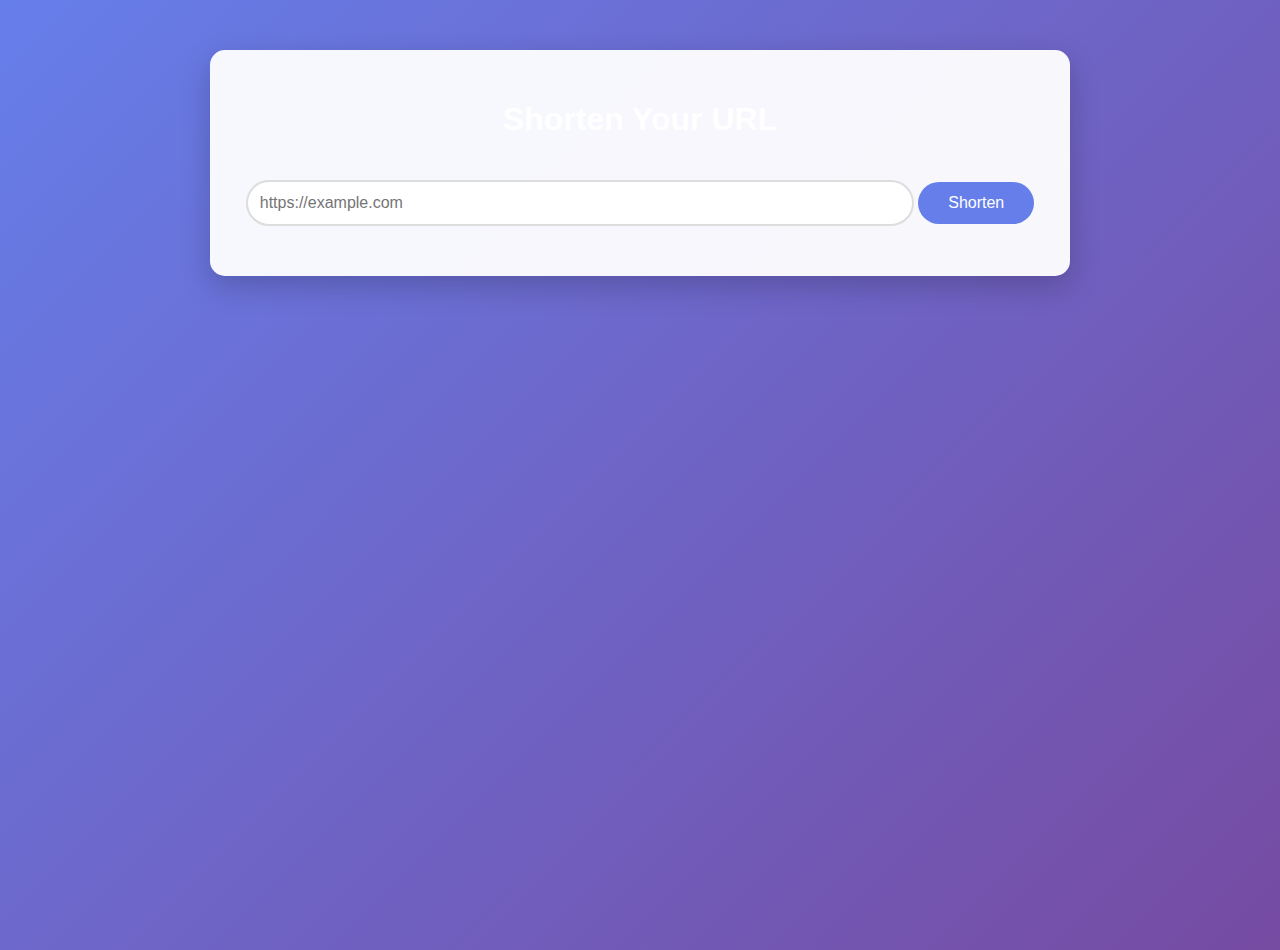
<file: index.html>
<!DOCTYPE html>
<html>
<head>
  <title>AdLink - URL Shortener</title>
  <link rel="stylesheet" href="/assets/css/style.css">
</head>
<body>
  <div class="container">
    <h1>Shorten Your URL</h1>
    <input type="url" id="longUrl" placeholder="https://example.com">
    <button onclick="shorten()">Shorten</button>
    <div id="result"></div>
  </div>
  <script src="/assets/js/script.js"></script>
</body>
</html>
</file>
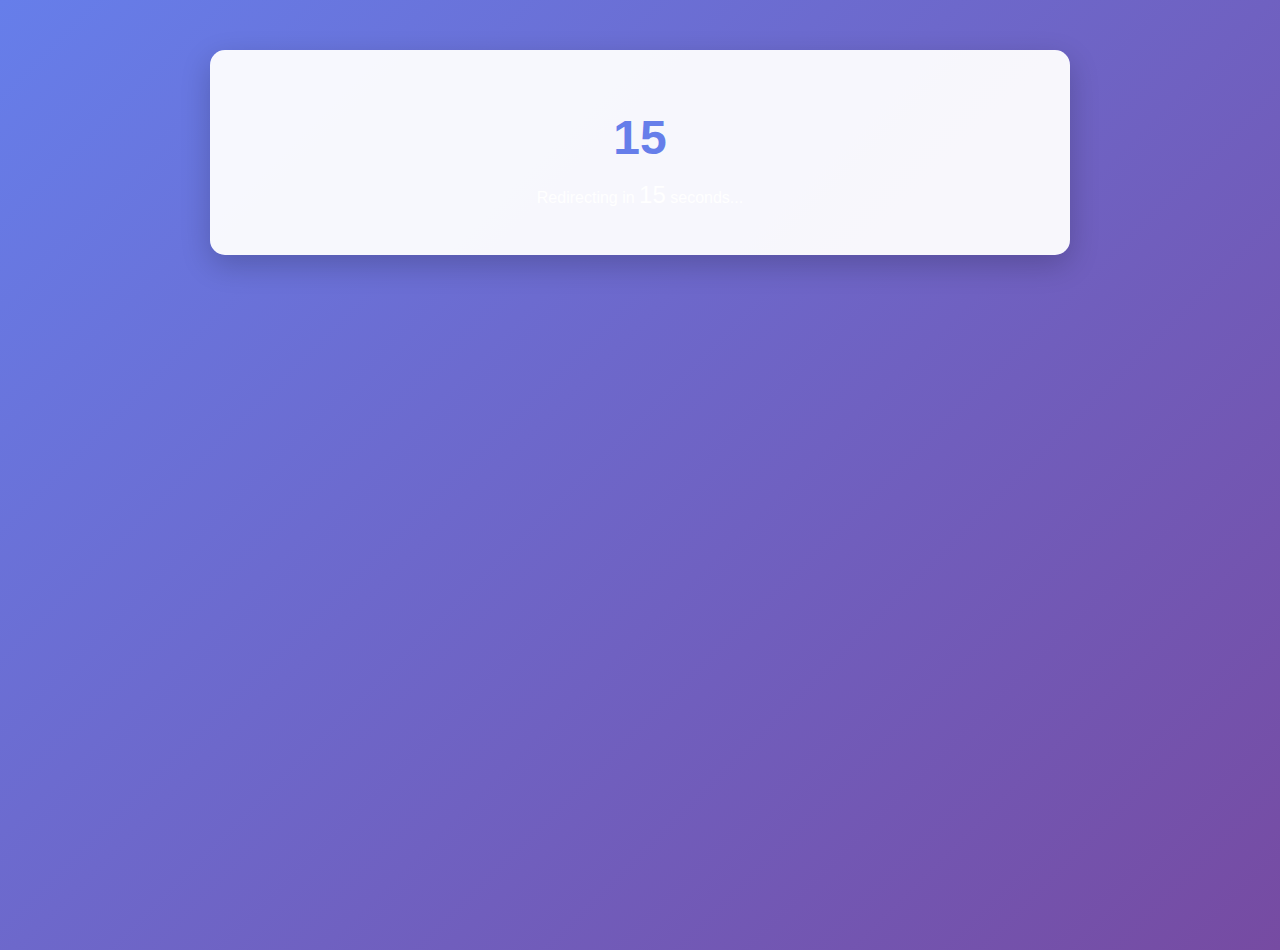
<file: ad1.html>
<!DOCTYPE html>
<html>
<head>
  <title>Ad Page 1</title>
  <link rel="stylesheet" href="/assets/css/style.css">
</head>
<body>
  <div class="container">
    <div id="ad">
      <!-- Paste Google AdSense/Monetag code here -->
    </div>
    <div class="timer">
      <div id="counter">15</div>
      <p>Redirecting in <span id="seconds">15</span> seconds...</p>
    </div>
  </div>
  <script src="/assets/js/script.js"></script>
  <script>
    const urlParams = new URLSearchParams(window.location.search);
    const shortCode = urlParams.get('code');
    startTimer(15, ad2.html?code=${shortCode});
  </script>
</body>
</html>
</file>
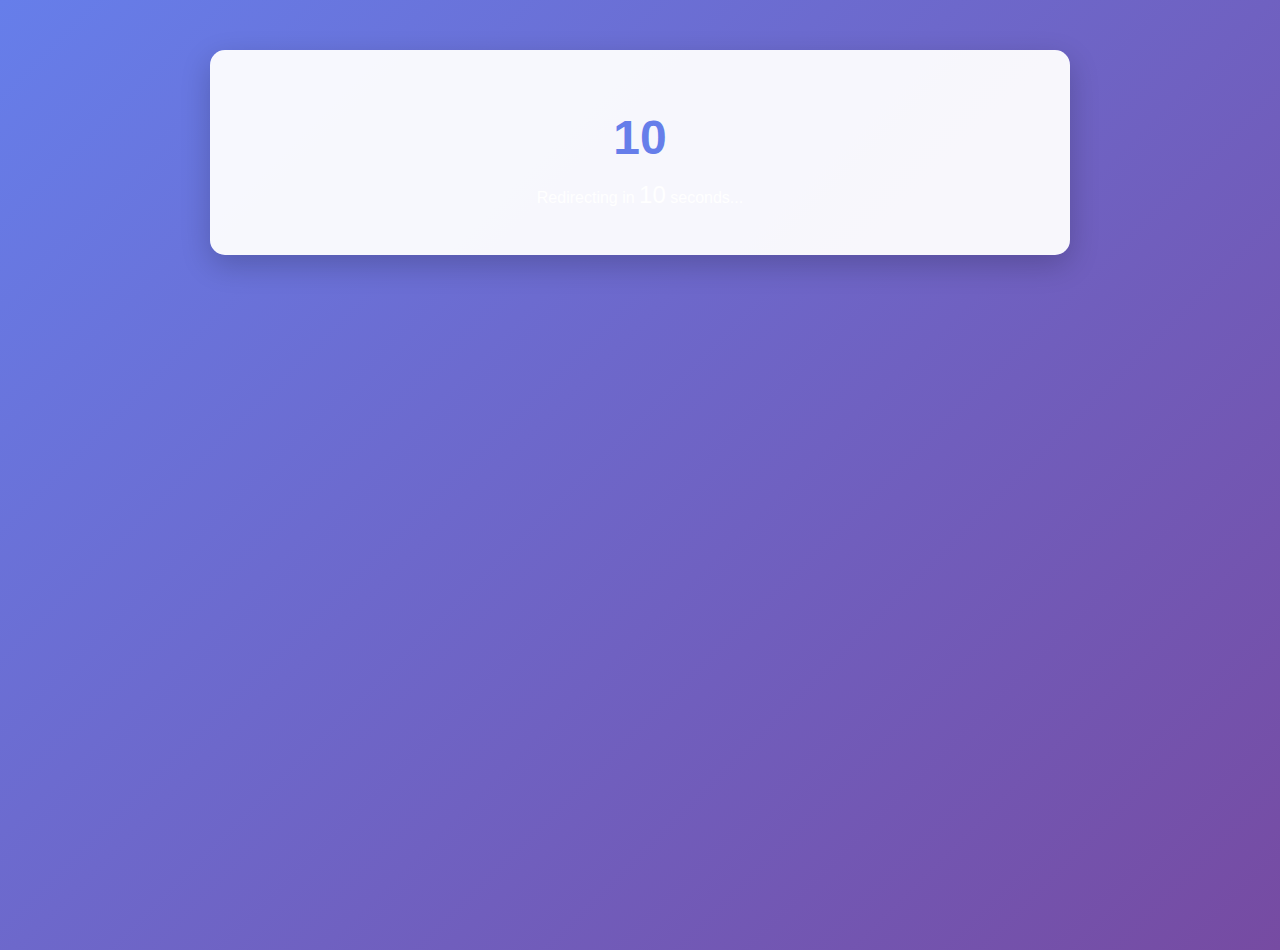
<file: ad2.html>
<!DOCTYPE html>
<html>
<head>
  <title>Ad Page 2</title>
  <link rel="stylesheet" href="/assets/css/style.css">
</head>
<body>
  <div class="container">
    <div id="ad">
      <!-- Paste another ad script here -->
      <ins class="adsbygoogle"
           style="display:block"
           data-ad-client="ca-pub-XXXXX"
           data-ad-slot="789012"
           data-ad-format="auto"></ins>
    </div>
    <div class="timer">
      <div id="counter">10</div>
      <p>Redirecting in <span id="seconds">10</span> seconds...</p>
    </div>
  </div>
  <script src="/assets/js/script.js"></script>
  <script>
    const urlParams = new URLSearchParams(window.location.search);
    const shortCode = urlParams.get('code');
    startTimer(10, http://localhost:3000/${shortCode});
  </script>
</body>
</html>
</file>
<file: assets/css/style.css>
/* Modern Gradient Background */
body {
    background: linear-gradient(135deg, #667eea, #764ba2);
    min-height: 100vh;
    margin: 0;
    font-family: 'Arial', sans-serif;
    color: white;
  }
  
  .container {
    max-width: 800px;
    margin: 50px auto;
    padding: 30px;
    background: rgba(255, 255, 255, 0.95);
    border-radius: 15px;
    box-shadow: 0 10px 30px rgba(0, 0, 0, 0.2);
    text-align: center;
  }
  
  input[type="url"] {
    width: 80%;
    padding: 12px;
    margin: 20px 0;
    border: 2px solid #ddd;
    border-radius: 25px;
    font-size: 16px;
  }
  
  button {
    padding: 12px 30px;
    background: #667eea;
    color: white;
    border: none;
    border-radius: 25px;
    cursor: pointer;
    font-size: 16px;
    transition: background 0.3s;
  }
  
  button:hover {
    background: #764ba2;
  }
  
  .timer {
    margin-top: 30px;
  }
  
  #counter {
    font-size: 48px;
    font-weight: bold;
    color: #667eea;
  }
  
  #seconds {
    font-size: 24px;
  }
</file>
